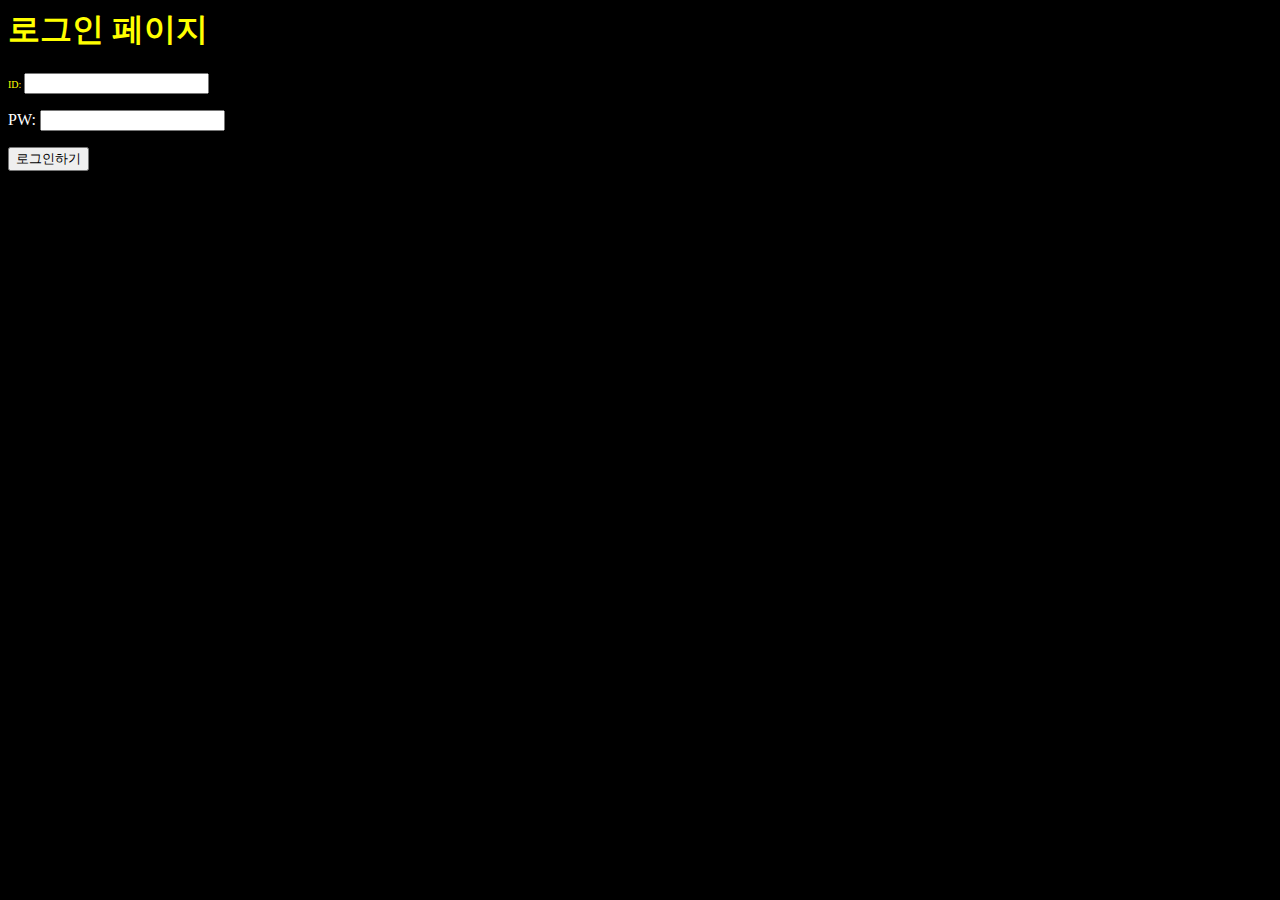
<file: login.html>
<html>
<head>
  <title>로그인페이지</title>
  <style>
    body {
      background-color: black;
      color: white;
    }
    .mytitle {
      color: yellow;
    }
    .small-font {
      font-size: 10px;
    }
  </style>
</head>
<body>

  <h1 class="mytitle">
    로그인 페이지
  </h1>
  <p class="mytitle small-font">
    ID: 
    <input type="text">
  </p>
  <p>
    PW: 
    <input type="password">   
  </p>
  <button>로그인하기</button>
</body>
</html>
</file>
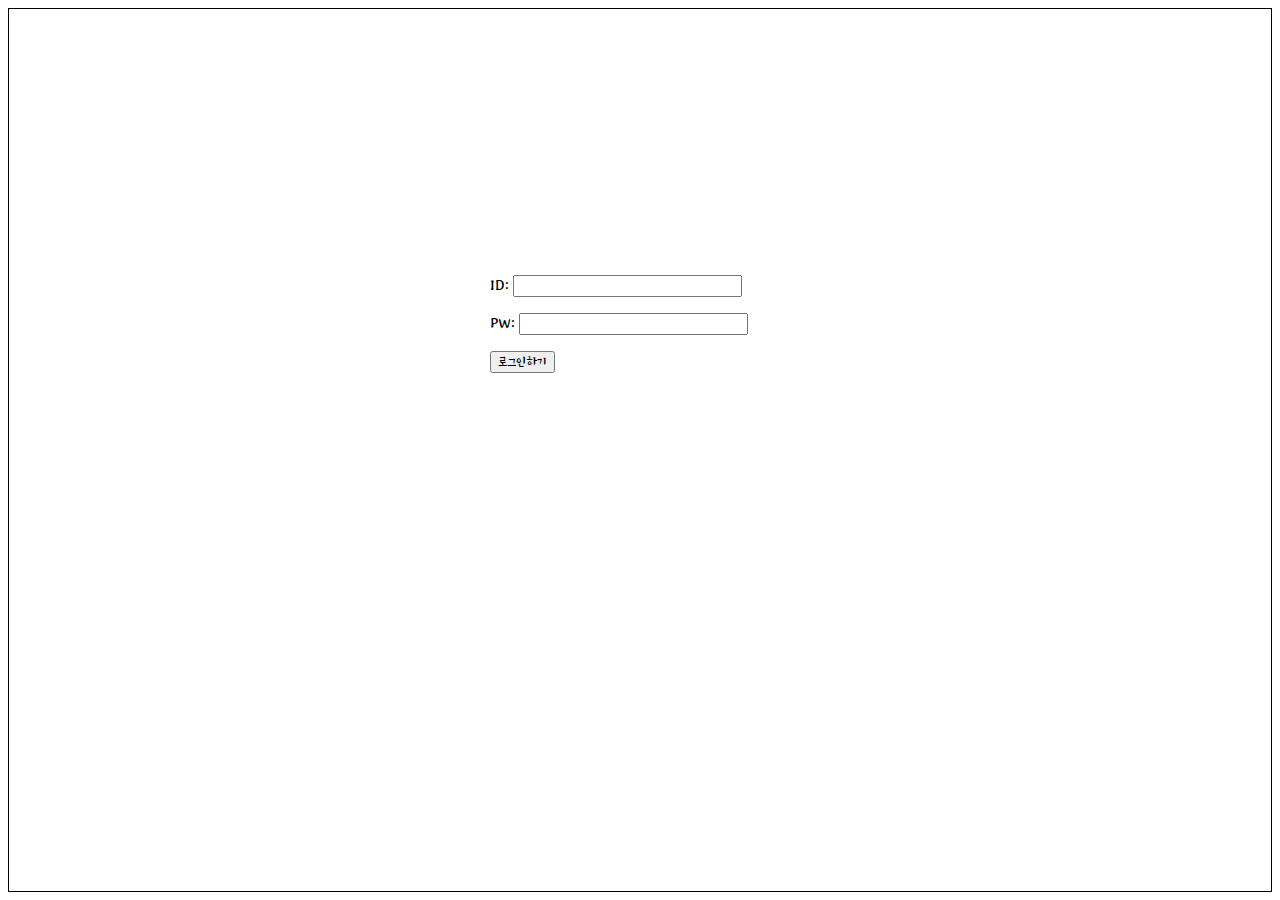
<file: login2.html>
<html>
<head>
  <title>로그인페이지</title>
  <link rel = "stylesheet" type = "text/css" href = "style.css">
  <link href="https://fonts.googleapis.com/css?family=Stylish&display=swap" rel="stylesheet">

  <style type="text/css">
    body {
      border: 1px solid #000;
    }
  </style>
</head>
<body>
  <!-- 이건 모든 자식들을 품고있어요. -->
  <div class="wrap">
    <div class="mytitle">
      <h1>로그인 페이지</h1>
      <h5>아이디, 비밀번호를 입력해주세요</h5>
    </div>
    <p>
      ID: 
      <input type="text">
    </p>
    <p>
      PW: 
      <input type="password">
    </p>
    <button class="mybtn">로그인하기</button>
  </div>
</body>
</html>
</file>
<file: style.css>
* {
  font-family: 'Stylish', sans-serif;
}
.mytitle {
  color: white;
  text-align: center;
  background-image: url('http://www.forest.go.kr/newkfsweb/cmm/fms/FileDown.do?atchFileId=FILE_000000010008639&fileSn=0');
  background-size: cover;
  background-position: center;
  width: 300px;
  height: 200px;
  border-radius: 10px;

  /* display flex를 쓸 때엔 아래 네 줄이 항상 묶여 다닙니다. */
  display: flex;
  flex-direction: column;
  align-items: center;
  justify-content: center;
}

.mytitle > h1 {
  margin: 0 0 5px 0;
}

.mytitle > h5 {
  margin: 5px 0 0 0;
}

.wrap {
  width: 300px;
  margin: 50px auto 0 auto;
}
</file>
